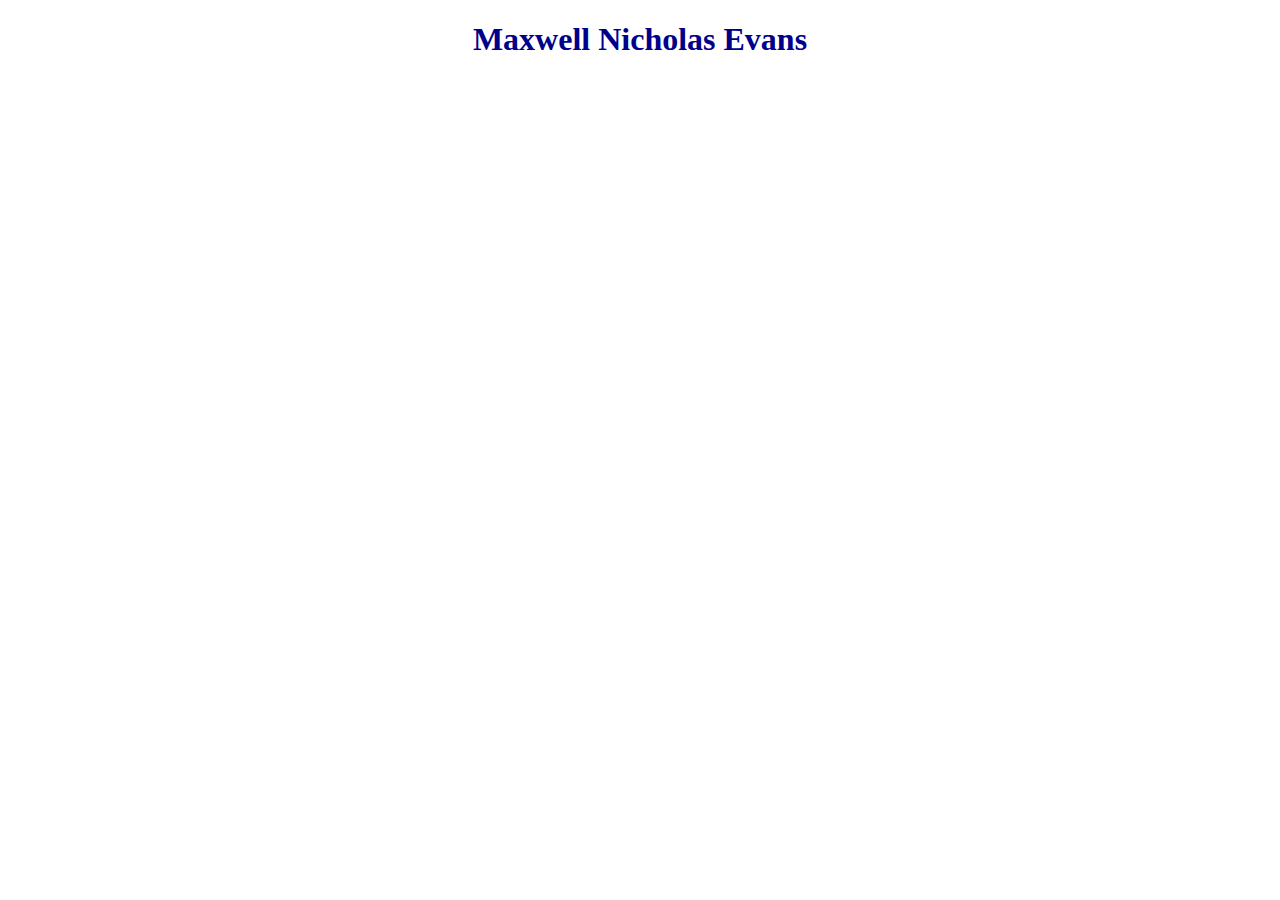
<file: index.html>
<!DOCTYPE html>
<html lang="en">
    <head>
        <meta http-equiv="Content-type" content="text/html; charset=utf-8" />
        <title>Maxwell Evans</title>
        <link rel="shortcut icon" href="http://maxwellevans.net/favicon.ico" />
<link href="http://maxwellevans.net/feeds/all.atom.xml" type="application/atom+xml" rel="alternate" title="Maxwell Evans Atom Feed" />

        <link rel="stylesheet" href="http://maxwellevans.net/theme/css/screen.css" type="text/css" />
        <link rel="stylesheet" href="http://maxwellevans.net/theme/css/pygments.css" type="text/css" />


    </head>
    <body>
<div id="header">
<!--
            <ul id="nav">
                <li class="selected"><a href="http://maxwellevans.net">Home</a></li>
<li><a href="http://maxwellevans.net/archives.html">Archives</a></li>
            </ul>
            <div class="header_box">
                <h1><a href="http://maxwellevans.net">Maxwell Evans</a></h1>
            </div>
-->
        </div>
        <div id="wrapper">
            <div id="content">
<h1>
<center><font color="darkblue">Maxwell Nicholas Evans</font></center>
</h1>


                <div class="clear"></div>
                <div id="footer">
                </div>
            </div>
            <div class="clear"></div>
        </div>
    </body>
</html>
</file>
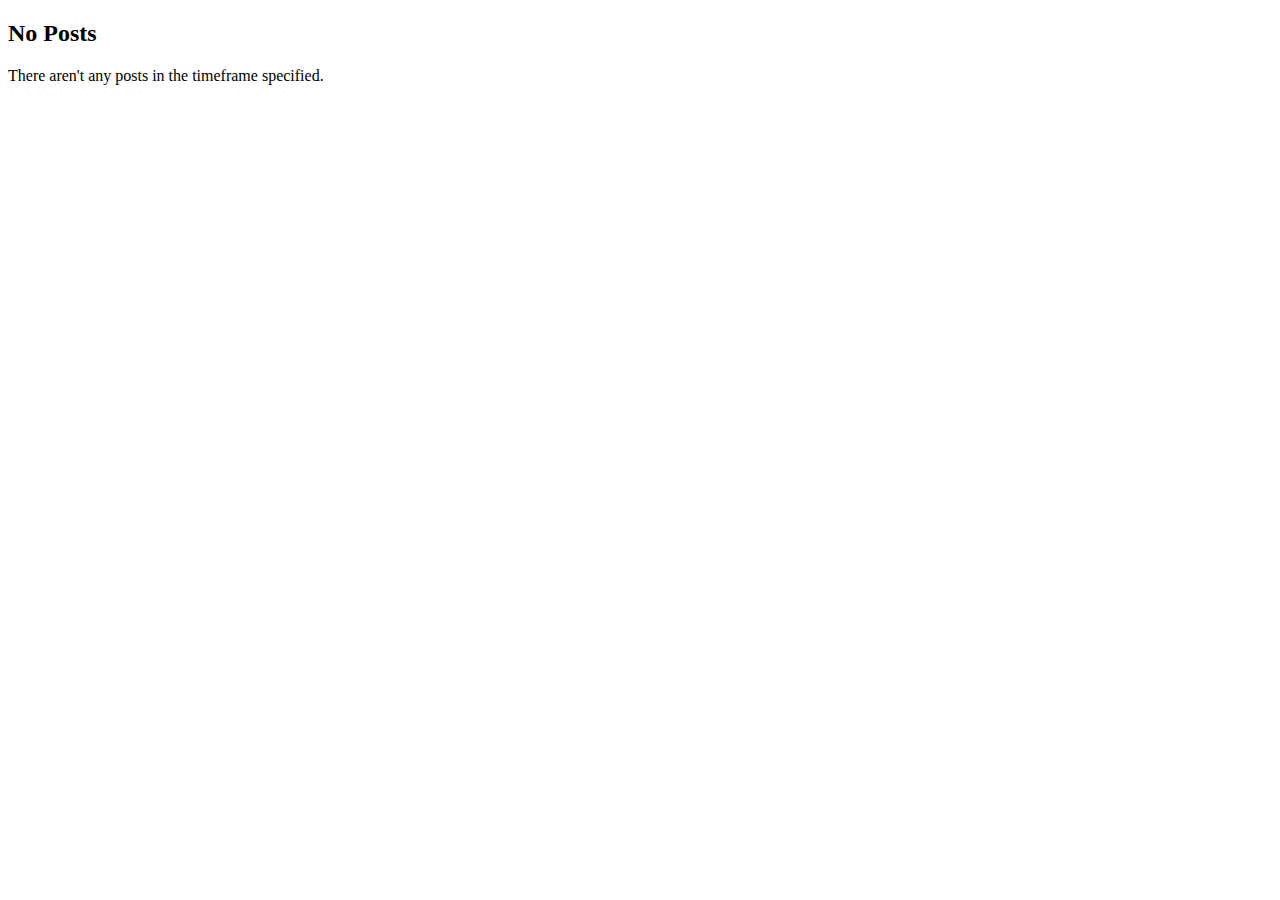
<file: archives.html>
<!DOCTYPE html>
<html lang="en">
    <head>
        <meta http-equiv="Content-type" content="text/html; charset=utf-8" />
        <title>Maxwell Evans &middot; Archives</title>
        <link rel="shortcut icon" href="http://maxwellevans.net/favicon.ico" />
<link href="http://maxwellevans.net/feeds/all.atom.xml" type="application/atom+xml" rel="alternate" title="Maxwell Evans Atom Feed" />

        <link rel="stylesheet" href="http://maxwellevans.net/theme/css/screen.css" type="text/css" />
        <link rel="stylesheet" href="http://maxwellevans.net/theme/css/pygments.css" type="text/css" />


    </head>
    <body>
<div id="header">
<!--
            <ul id="nav">
                <li><a href="http://maxwellevans.net">Home</a></li>
<li class="selected"><a href="http://maxwellevans.net/archives.html">Archives</a></li>
            </ul>
            <div class="header_box">
                <h1><a href="http://maxwellevans.net">Maxwell Evans</a></h1>
            </div>
-->
        </div>
        <div id="wrapper">
            <div id="content">
                <div class="post text pinned">
                    <h2>No Posts</h2>
                    <p>There aren't any posts in the timeframe specified.</p>
                </div>

                <div class="clear"></div>
                <div id="footer">
                </div>
            </div>
            <div class="clear"></div>
        </div>
    </body>
</html>
</file>
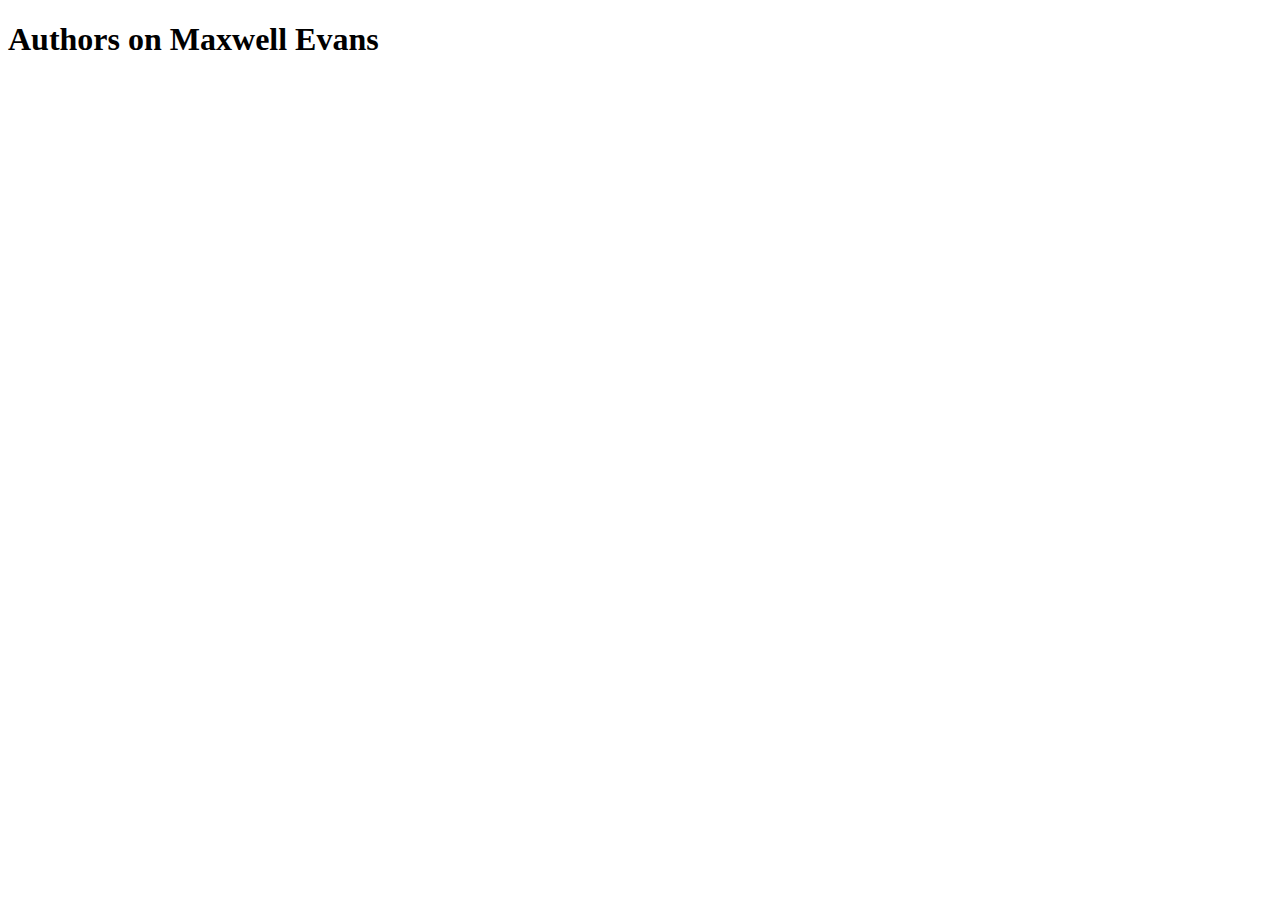
<file: authors.html>
<!DOCTYPE html>
<html lang="en">
    <head>
        <meta http-equiv="Content-type" content="text/html; charset=utf-8" />
        <title>Maxwell Evans - Authors</title>
        <link rel="shortcut icon" href="http://maxwellevans.net/favicon.ico" />
<link href="http://maxwellevans.net/feeds/all.atom.xml" type="application/atom+xml" rel="alternate" title="Maxwell Evans Atom Feed" />

        <link rel="stylesheet" href="http://maxwellevans.net/theme/css/screen.css" type="text/css" />
        <link rel="stylesheet" href="http://maxwellevans.net/theme/css/pygments.css" type="text/css" />


    </head>
    <body>
<div id="header">
<!--
            <ul id="nav">
                <li><a href="http://maxwellevans.net">Home</a></li>
<li><a href="http://maxwellevans.net/archives.html">Archives</a></li>
            </ul>
            <div class="header_box">
                <h1><a href="http://maxwellevans.net">Maxwell Evans</a></h1>
            </div>
-->
        </div>
        <div id="wrapper">
            <div id="content">    <h1>Authors on Maxwell Evans</h1>

    <ul>    </ul>

                <div class="clear"></div>
                <div id="footer">
                </div>
            </div>
            <div class="clear"></div>
        </div>
    </body>
</html>
</file>
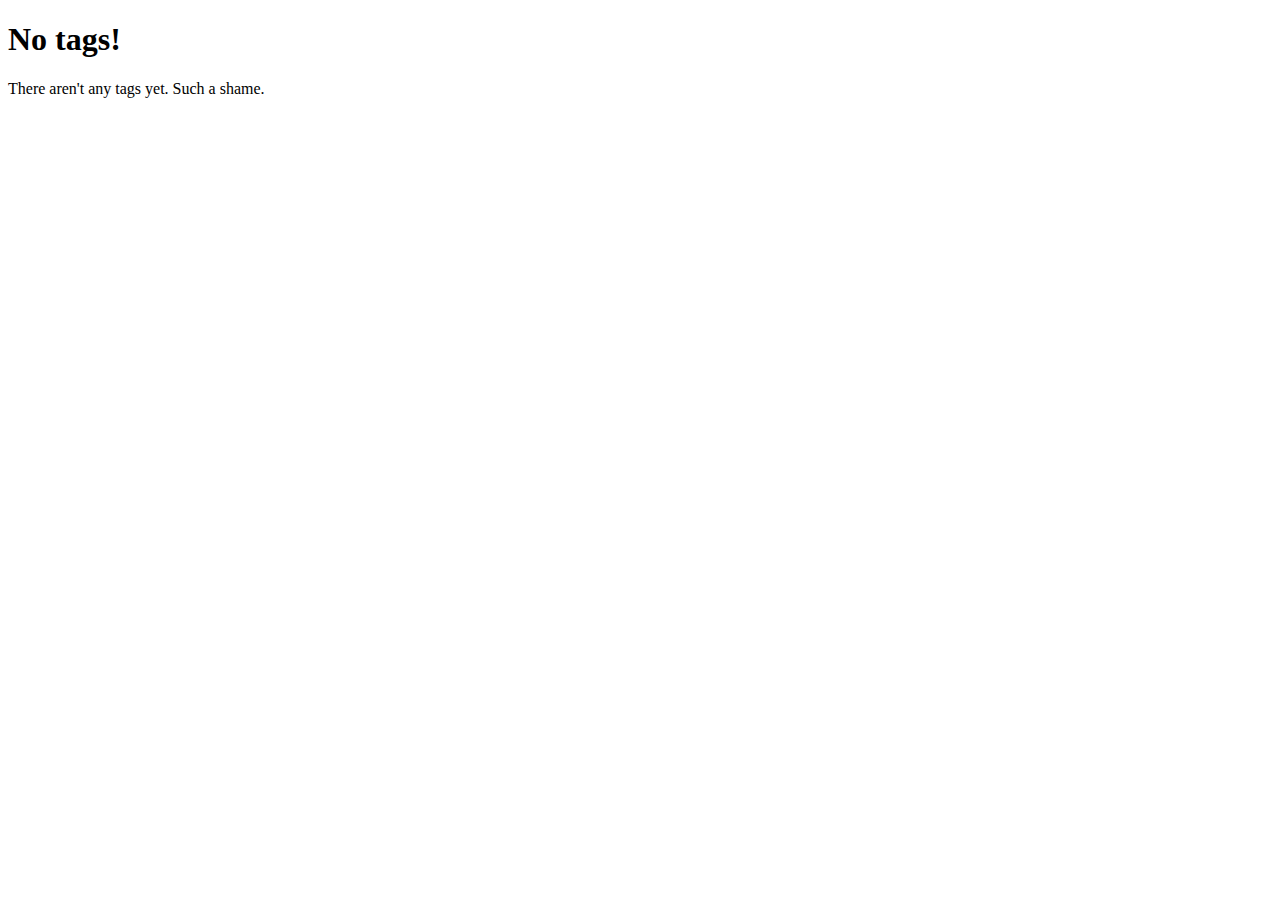
<file: tags.html>
<!DOCTYPE html>
<html lang="en">
    <head>
        <meta http-equiv="Content-type" content="text/html; charset=utf-8" />
        <title>Maxwell Evans</title>
        <link rel="shortcut icon" href="http://maxwellevans.net/favicon.ico" />
<link href="http://maxwellevans.net/feeds/all.atom.xml" type="application/atom+xml" rel="alternate" title="Maxwell Evans Atom Feed" />

        <link rel="stylesheet" href="http://maxwellevans.net/theme/css/screen.css" type="text/css" />
        <link rel="stylesheet" href="http://maxwellevans.net/theme/css/pygments.css" type="text/css" />


    </head>
    <body>
<div id="header">
<!--
            <ul id="nav">
                <li class="ephemeral selected"><a href="http://maxwellevans.net/tags.html">tags</a></li>
                <li><a href="http://maxwellevans.net">Home</a></li>
<li><a href="http://maxwellevans.net/archives.html">Archives</a></li>
            </ul>
            <div class="header_box">
                <h1><a href="http://maxwellevans.net">Maxwell Evans</a></h1>
            </div>
-->
        </div>
        <div id="wrapper">
            <div id="content">
                <h1>No tags!</h1>
                There aren't any tags yet. Such a shame.

                <div class="clear"></div>
                <div id="footer">
                </div>
            </div>
            <div class="clear"></div>
        </div>
    </body>
</html>
</file>
